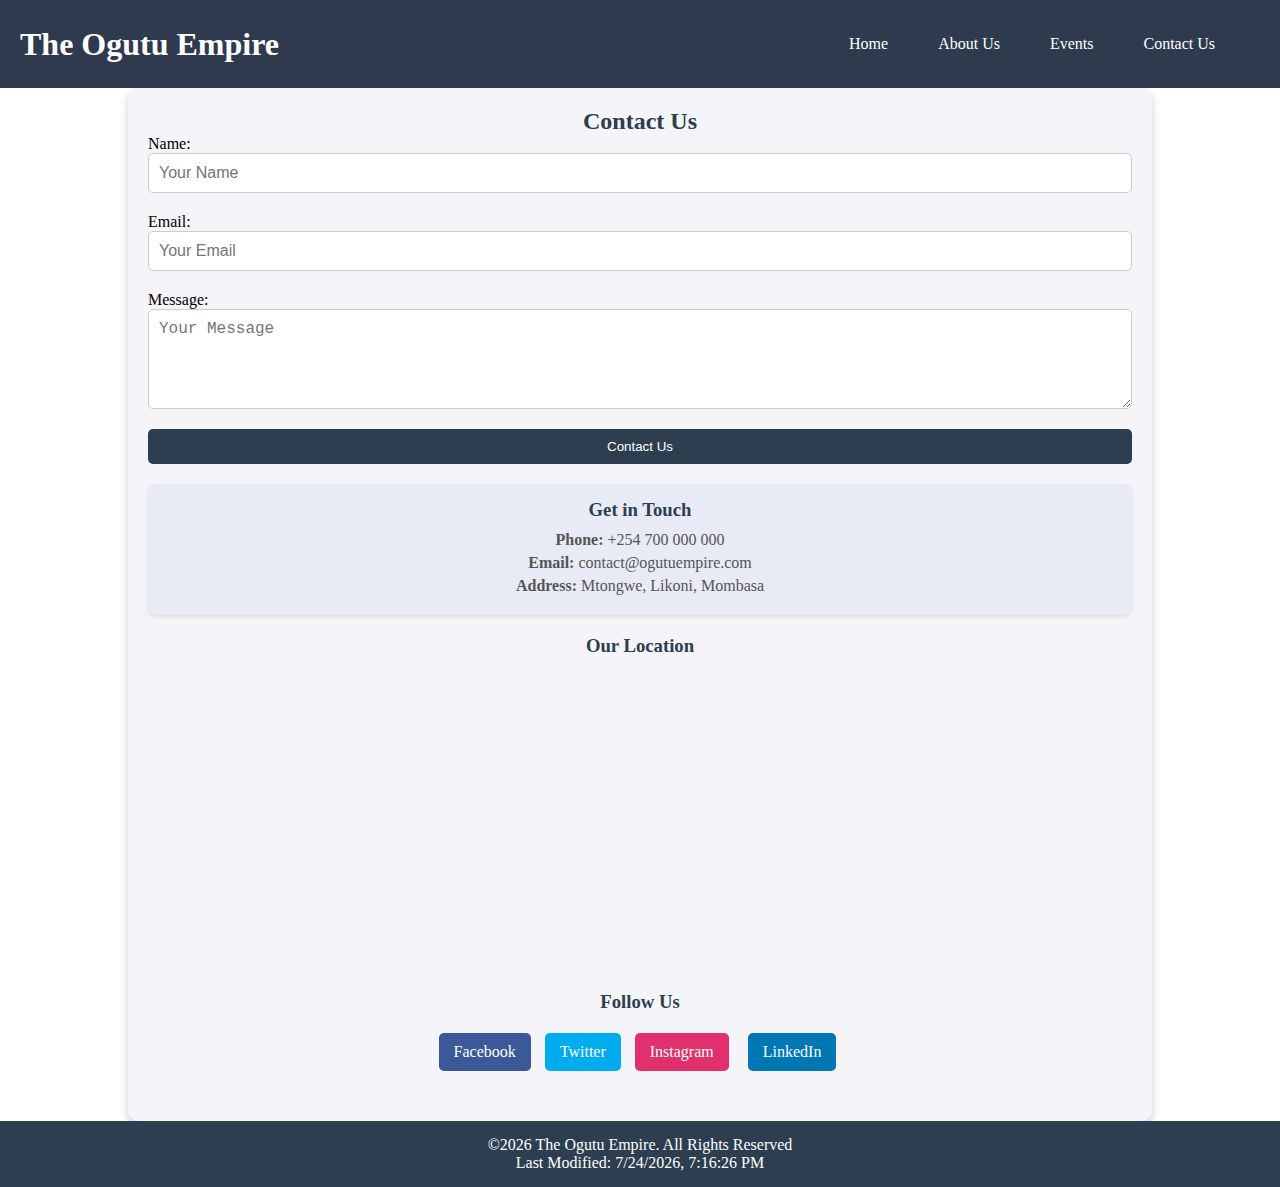
<file: Project/contact.html>
<!DOCTYPE html>
<html lang="en">
<head>
    <meta charset="UTF-8">
    <meta name="viewport" content="width=device-width, initial-scale=1.0">
    <title>Contact Us</title>
    <meta name="description" content="This website contain all the information about contacting the Ogutu Family">
    <link href="https://fonts.googleapis.com/css2?family=Material+Symbols+Outlined" rel="stylesheet">
    <meta name="author" content="Kevin Ogutu-BYU Idaho">
    <link rel="icon" href="images/IMG_20241223_152755.jpg">
    <link rel="stylesheet" href="styles/contact.css">
    <script src="script/contact.js" defer></script>
</head>
<body>
    <header>
        <h1>The Ogutu Empire</h1>
        <nav>
            <ul> 
                <li><a href="index.html">Home</a></li>
                <li><a href="about.html">About Us</a></li>
                <li><a href="events.html">Events</a></li>
                <li><a href="contact.html">Contact Us</a></li>  
            </ul>
        </nav>
        <span class="material-symbols-outlined menu-icon">menu</span>
        <span class="material-symbols-outlined close-icon hidden">close</span>
        
    </header>
    
    <main>
        <section class="contact-section">
            <h2>Contact Us</h2>
            <form action="feedback.html" method="get">
                <label for="name">Name:</label>
                <input type="text" id="name" name="name" placeholder="Your Name" required>

                <label for="email">Email:</label>
                <input type="email" id="email" name="email" placeholder="Your Email" required>

                <label for="message">Message:</label>
                <textarea id="message" name="message" placeholder="Your Message" required></textarea>

                <input type="submit" value="Contact Us">
            </form>
            <section class="contact-info">
                <h3>Get in Touch</h3>
                <p><strong>Phone:</strong> +254 700 000 000</p>
                <p><strong>Email:</strong> contact@ogutuempire.com</p>
                <p><strong>Address:</strong> Mtongwe, Likoni, Mombasa</p>
            </section>
            
        
            <section class="map-section">
                <h3>Our Location</h3>
                <iframe 
                    src="https://www.google.com/maps/embed?pb=!1m18!1m12!1m3!1d31709.416949303292!2d39.64351793436436!3d-4.088573034388584!2m3!1f0!2f0!3f0!3m2!1i1024!2i768!4f13.1!3m3!1m2!1s0x184013afd282b9d1%3A0x18a971e6de012c93!2sMtongwe%2C%20Mombasa!5e0!3m2!1sen!2ske!4v1692800000000!5m2!1sen!2ske" 
                    width="100%" height="300" style="border:0;" allowfullscreen="" loading="lazy"></iframe>
            </section>
        
            <section class="social-media">
                <h3>Follow Us</h3>
                <a href="http://www.facebook.com" class="social-icon facebook">Facebook</a>
                <a href="http://www.twitter.com" class="social-icon twitter">Twitter</a>
                <a href="http://www.instagram.com" class="social-icon instagram">Instagram</a>
                <a href="http://www.linkedIn.com" class="social-icon linkedin">LinkedIn</a>
            </section>
        </section>
    </main>
    <footer>
        <p class="footer-c">©<span class="yearC"></span> The Ogutu Empire. All Rights Reserved </p>
        <p class="content-c"></p>
    </footer>   

    
</body>
</html>
</file>
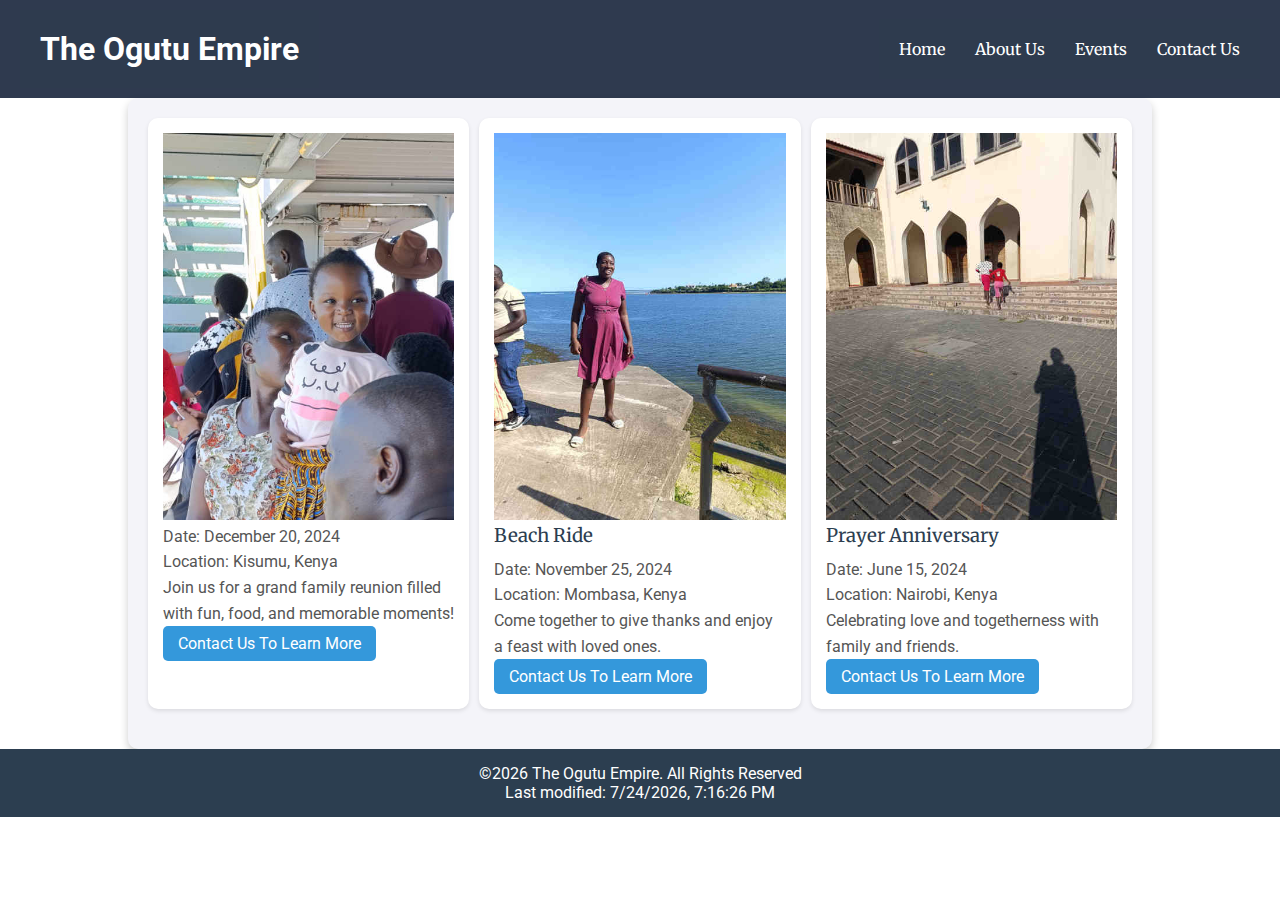
<file: Project/events.html>
<!DOCTYPE html>
<html lang="en">
<head>
    <meta charset="UTF-8">
    <meta name="viewport" content="width=device-width, initial-scale=1.0">
    <title>The Ogutu Empire Events Page</title>
    <meta name="description" content="This page contain all the important events the Ogutu Empire Family ever involved in">
    <link href="https://fonts.googleapis.com/css2?family=Material+Symbols+Outlined" rel="stylesheet">
    <meta name="author" content="Kevin Ogutu-BYU Idaho">
    <link rel="preconnect" href="https://fonts.googleapis.com">
    <link rel="preconnect" href="https://fonts.gstatic.com" crossorigin>
    <link href="https://fonts.googleapis.com/css2?family=Merriweather:ital,wght@0,300;0,400;0,700;0,900;1,300;1,400;1,700;1,900&display=swap" rel="stylesheet">
    <link rel="preconnect" href="https://fonts.googleapis.com">
    <link rel="preconnect" href="https://fonts.gstatic.com" crossorigin>
    <link rel="icon" href="images/IMG_20241223_153343.jpg">
    <link href="https://fonts.googleapis.com/css2?family=Roboto:ital,wght@0,100..900;1,100..900&display=swap" rel="stylesheet">
    <link rel="stylesheet" href="styles/events.css">
    <script src="script/events.js" defer></script>
</head>
<body>
    <header>
        <h1>The Ogutu Empire</h1>
        <nav>
            <ul> 
                <li><a href="index.html">Home</a></li>
                <li><a href="about.html">About Us</a></li>
                <li><a href="events.html">Events</a></li>
                <li><a href="contact.html">Contact Us</a></li>  
            </ul>
        </nav>
        <span class="material-symbols-outlined menu-icon">menu</span>
        <span class="material-symbols-outlined close-icon hidden">close</span>
        
    </header>
    <main>
        <section class="events-section">
            
            <div class="event-card">
                <img src="images/family-reunion.jpg" alt="Family Reunion" class="event-image" loading="lazy">
                <p>Date: December 20, 2024</p>
                <p>Location: Kisumu, Kenya</p>
                <p>Join us for a grand family reunion filled with fun, food, and memorable moments!</p>
                <a href="contact.html" class="event-button">Contact Us To Learn More</a>
            </div>
        
            <div class="event-card">
                <img src="images/beach-ride.jpg" alt="Thanksgiving" class="event-image" loading="lazy">
                <h3>Beach Ride</h3>
                <p>Date: November 25, 2024</p>
                <p>Location: Mombasa, Kenya</p>
                <p>Come together to give thanks and enjoy a feast with loved ones.</p>
                <a href="contact.html" class="event-button">Contact Us To Learn More</a>
            </div>
        
           
            <div class="event-card">
                <img src="images/prayer-day.jpg" alt="Wedding Anniversary" class="event-image" loading="lazy">
                <h3>Prayer Anniversary</h3>
                <p>Date: June 15, 2024</p>
                <p>Location: Nairobi, Kenya</p>
                <p>Celebrating love and togetherness with family and friends.</p>
                <a href="contact.html" class="event-button">Contact Us To Learn More</a>
            </div>
        </section>
    </main>

    <footer>
        <p class="footer-pa">©<span class="copyrightYear"></span> The Ogutu Empire. All Rights Reserved </p>
        <p class="contents"></p>
    </footer>   
</body>
</html>
</file>
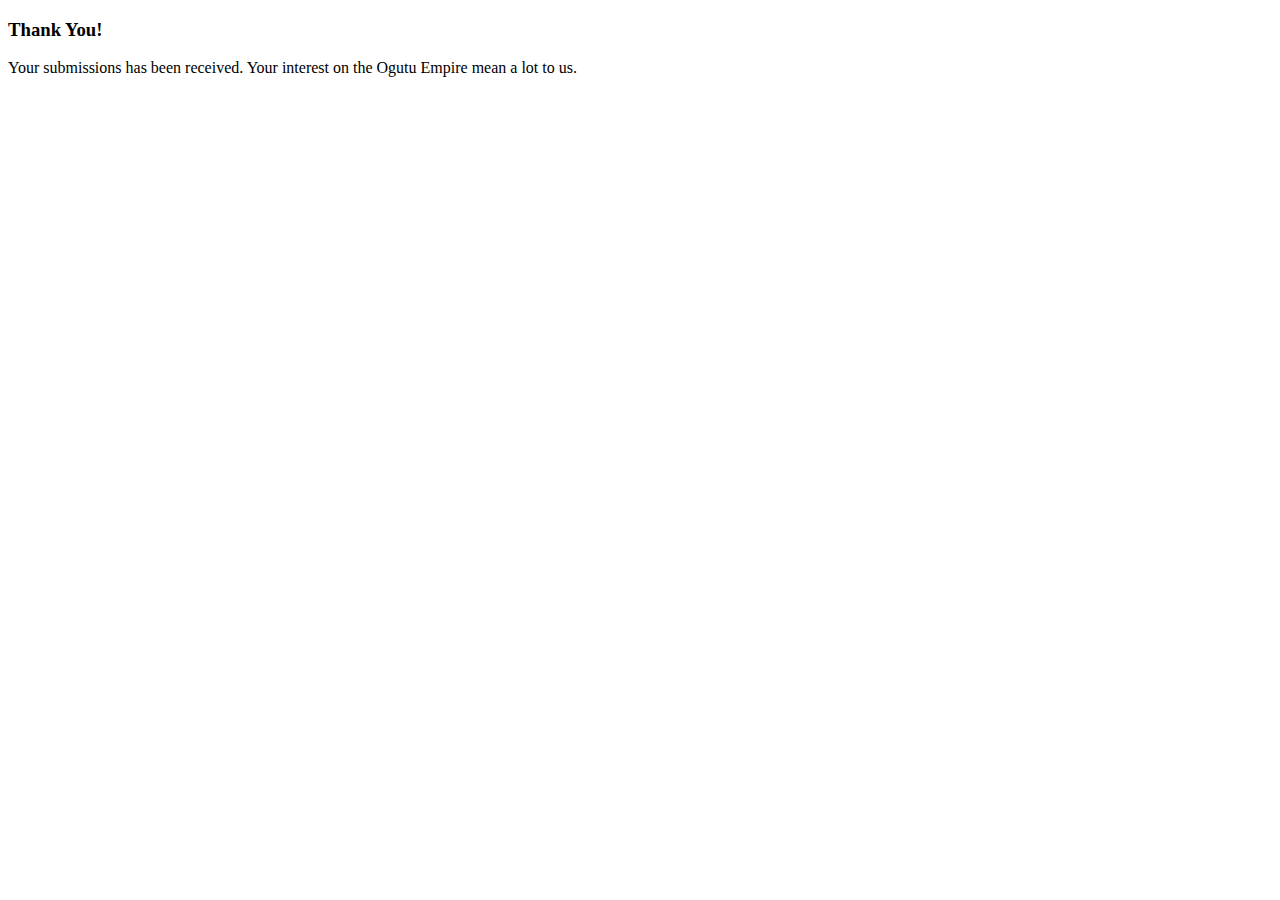
<file: Project/feedback.html>
<!DOCTYPE html>
<html lang="en">
<head>
    <meta charset="UTF-8">
    <meta name="viewport" content="width=device-width, initial-scale=1.0">
    <title>Thank You!</title>
</head>
<body>
    <h3>Thank You!</h3>
    <p>Your submissions has been received. Your interest on the Ogutu Empire mean a lot to us.</p>
    
</body>
</html>
</file>
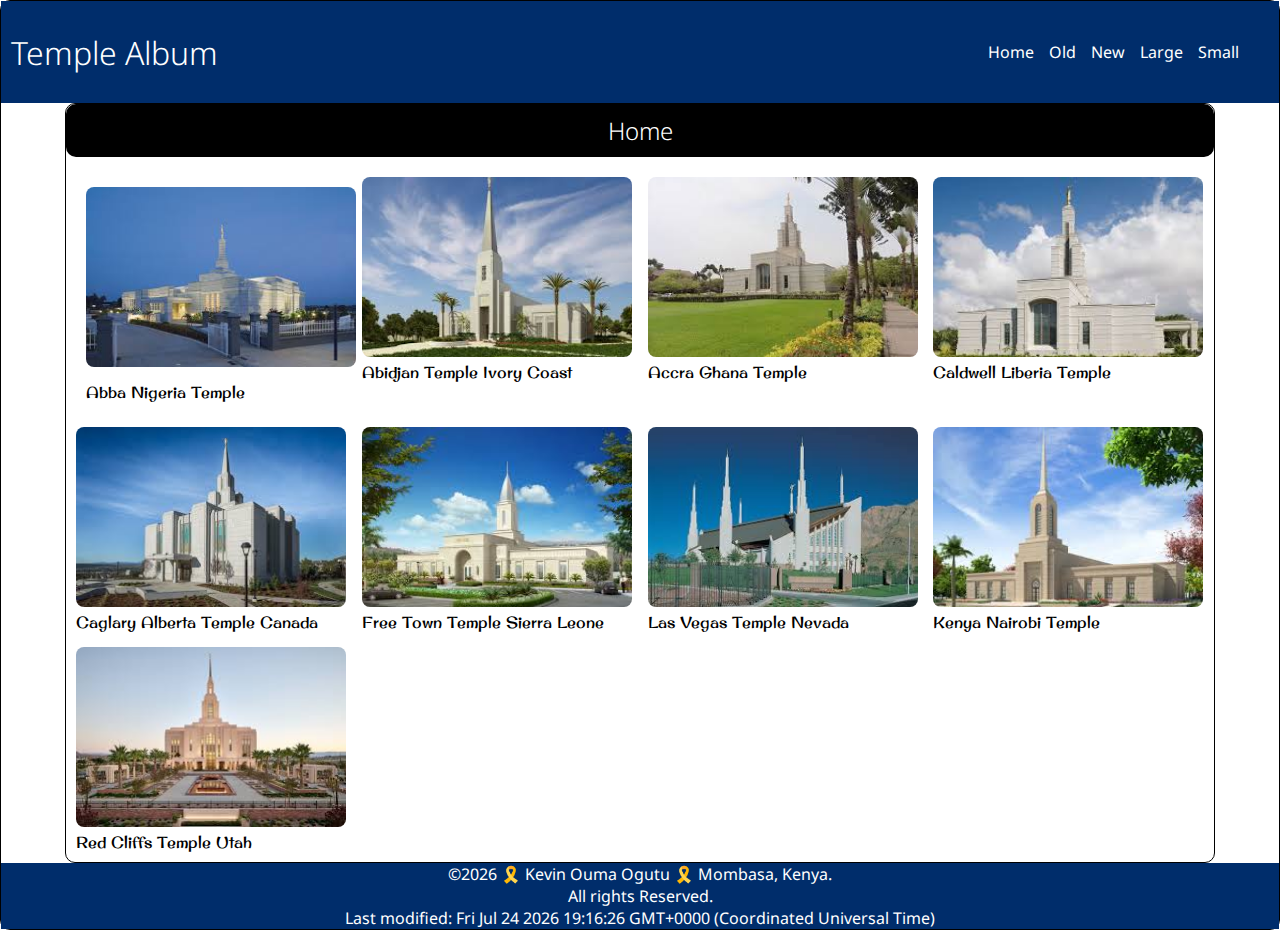
<file: week02/temple.html>
<!DOCTYPE html>
<html lang="en">
<head>
    <meta charset="UTF-8">
    <meta name="viewport" content="width=device-width, initial-scale=1.0">
    <title>Temple Album</title>
    <meta name="description" content="This page illustrates the use of javascript to design responsive websites">
    <meta name="author" content="Kevin Ouma Ogutu">
    <link rel="preconnect" href="https://fonts.googleapis.com">
    <link rel="preconnect" href="https://fonts.gstatic.com" crossorigin>
    <link href="https://fonts.googleapis.com/css2?family=Roboto:ital,wght@0,100..900;1,100..900&display=swap" rel="stylesheet">
    <link rel="preconnect" href="https://fonts.googleapis.com">
    <link rel="preconnect" href="https://fonts.gstatic.com" crossorigin>
    <link href="https://fonts.googleapis.com/css2?family=Original+Surfer&display=swap" rel="stylesheet">
    <link rel="preconnect" href="https://fonts.googleapis.com">
    <link rel="preconnect" href="https://fonts.gstatic.com" crossorigin>
    <link href="https://fonts.googleapis.com/css2?family=Noto+Sans:ital,wght@0,100..900;1,100..900&display=swap" rel="stylesheet">
    <link rel="stylesheet" href="styles/temple.css">
    <link rel="stylesheet" href="styles/temple-large.css">
    <script src="scripts/temple.js" defer></script>
</head>
<body>
    <header>
        <nav>   
            <h1>Temple Album</h1>
            <div></div>
            <ul>
                <li><a href="#">Home</a></li>
                <li><a href="#">Old</a></li>
                <li><a href="#">New</a></li>
                <li><a href="#">Large</a></li>
                <li><a href="#">Small</a></li>
            </ul>
        </nav>
    </header>
    <main>
        <h2>Home</h2>
        <figure class="figure">
            <figure class="figure">
                <img src="images/abba-nigeria.jpeg" alt="Abba Nigeria Temple Church of Jesus Christ of Latter Day Saints">
                <figcaption>Abba Nigeria Temple</figcaption>
            </figure>
            <figure>
                <img src="images/abidjan-ivory-coast.jpeg" alt="Abidjan Temple Church of Jesus Christ of Latter Day Saints">
                <figcaption>Abidjan Temple Ivory Coast</figcaption>
            </figure>
            <figure>
                <img src="images/accra-ghana.jpeg" alt="Accra Ghana Temple Church of Jesus Christ of Latter Day Saints">
                <figcaption>Accra Ghana Temple</figcaption>
            </figure>
            <figure>
                <img src="images/caldwell-liberia.jpeg" alt="Caldwell Liberia Temple Church of Jesus Christ of Latter Day Saints">
                <figcaption>Caldwell Liberia Temple</figcaption>
            </figure>
            <figure>
                <img src="images/calgari-alberta-canada.jpeg" alt="Calgary Alberta Temple Church of Jesus Christ of Latter Day Saints">
                <figcaption>Caglary Alberta Temple Canada</figcaption>
            </figure>
            <figure>
                <img src="images/free-town-sierra-leone.jpeg" alt="Free Town Sierra Leone Temple Church of Jesus Christ of Latter Day Saints">
                <figcaption>Free Town Temple Sierra Leone</figcaption>
            </figure>
            <figure>
                <img src="images/las-vegas-nevada.jpeg" alt="Las Vegas Nevada Temple Church of Jesus Christ of Latter Day Saints">
                <figcaption>Las Vegas Temple Nevada</figcaption>
            </figure>
            <figure>
                <img src="images/nairobi.jpeg" alt="Nairobi Temple Temple Church of Jesus Christ of Latter Day Saints">
                <figcaption>Kenya Nairobi Temple</figcaption>
            </figure>
            <figure>
                <img src="images/red-cliffs-utah.jpeg" alt="Red Cliffs Utah Temple Church of Jesus Christ of Latter Day Saints">
                <figcaption>Red Cliffs Temple Utah</figcaption>
            </figure>
        </figure>
    </main>
    <footer>
        <p>©<span class="year"></span> 🎗️ Kevin Ouma Ogutu 🎗️ Mombasa, Kenya.</p>
        <p class="iso"></p>
        <p class="modified"></p>
        
    </footer>
</body>
</html>
</file>
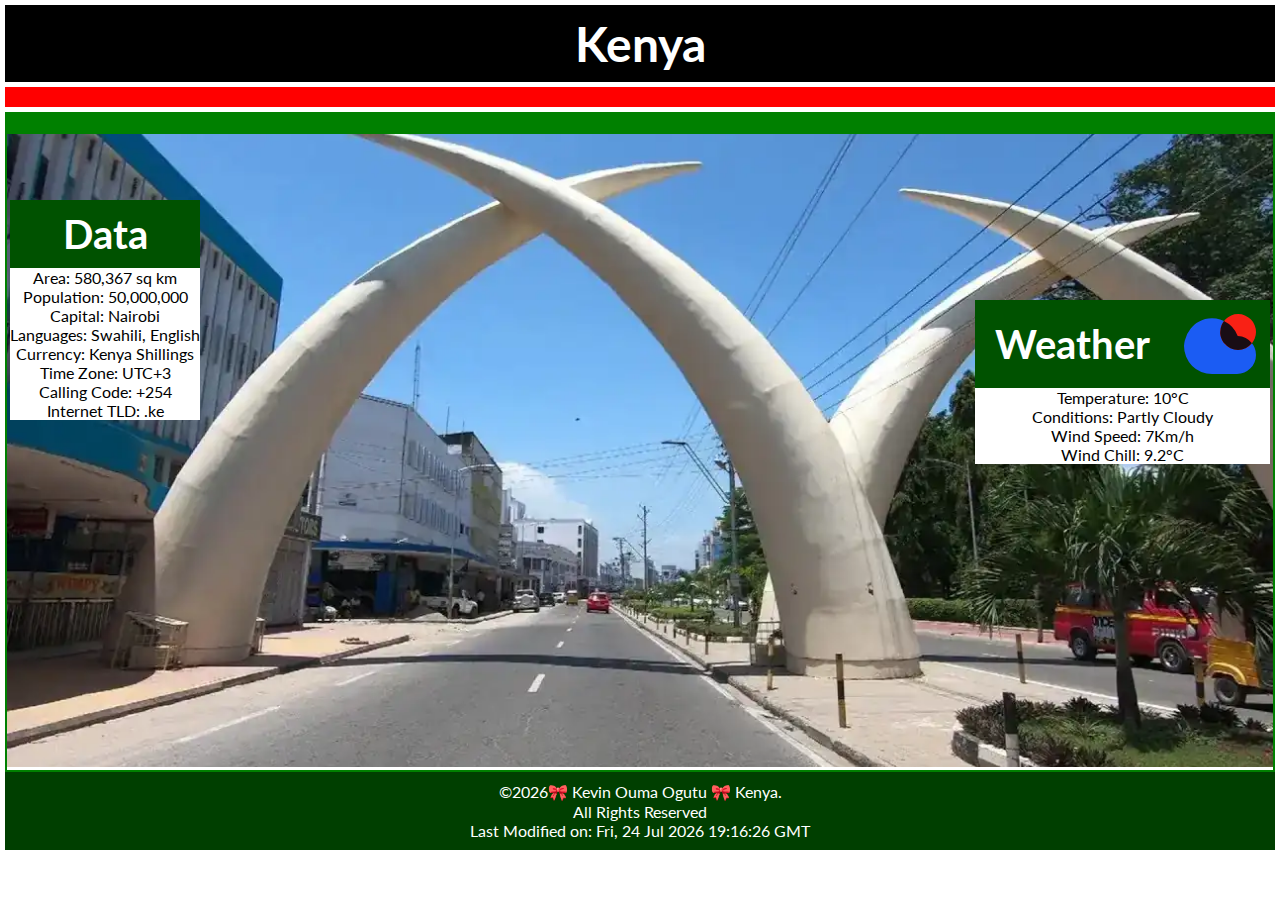
<file: week03/place.html>
<!DOCTYPE html>
<html lang="en">
<head>
    <meta charset="UTF-8">
    <meta name="viewport" content="width=device-width, initial-scale=1.0">
    <title>Places</title>
    <meta name="author" content="Kevin Ouma Ogutu">
    <link rel="preconnect" href="https://fonts.googleapis.com">
    <link rel="preconnect" href="https://fonts.gstatic.com" crossorigin>
    <link href="https://fonts.googleapis.com/css2?family=Lato:ital,wght@0,100;0,300;0,400;0,700;0,900;1,100;1,300;1,400;1,700;1,900&display=swap" rel="stylesheet">
    <meta name="description" content="This page contain information about the data in Kenya and the weather patterns at different times of the day.">
    <link rel="icon" href="images/favicon.jpeg">
    <link rel="stylesheet" href="styles/place.css">
    <script src="script/place.js" defer></script>
</head>
<body>
    <header>
        <h1>Kenya</h1>
        <h1 class="red"></h1>
        <h1 class="green"></h1>
    </header>
    <main>
        <img src="images/kenya-small.webp" 
             srcset="images/kenya-small.webp 800w,
                     images/kenya-big.webp 1500w"
        
        alt="">
        <section class="data">
            <h2>Data</h2>
            <p>Area: 580,367 sq km</p>
            <p>Population: 50,000,000</p>
            <p>Capital: Nairobi</p>
            <p>Languages: Swahili, English</p>
            <p>Currency: Kenya Shillings</p>
            <p>Time Zone: UTC+3</p>
            <p>Calling Code: +254</p>
            <p>Internet TLD: .ke</p>
        </section>
        <section class="weather">
            <div>
                <h2>Weather</h2>
                <img src="images/weather-mobile-view.svg"
                     srcset="images/weather-mobile-view.svg 815w,
                             images/weather-desktop-view.svg 1000w" 
                
                alt="emoticon">
            </div>
            <p class="temperature"></p>
            <p>Conditions: Partly Cloudy</p>
            <p class="speed"></p>
            <p class="windchill"></p>

        </section>
       
    </main>
    <footer>
        <p>©<span class="year"></span>🎀 Kevin Ouma Ogutu 🎀 Kenya.</p>
        <p class="rights"></p>
        <p class="datemodified"></p>
       
    </footer>
    
    
    
</body>
</html>
</file>
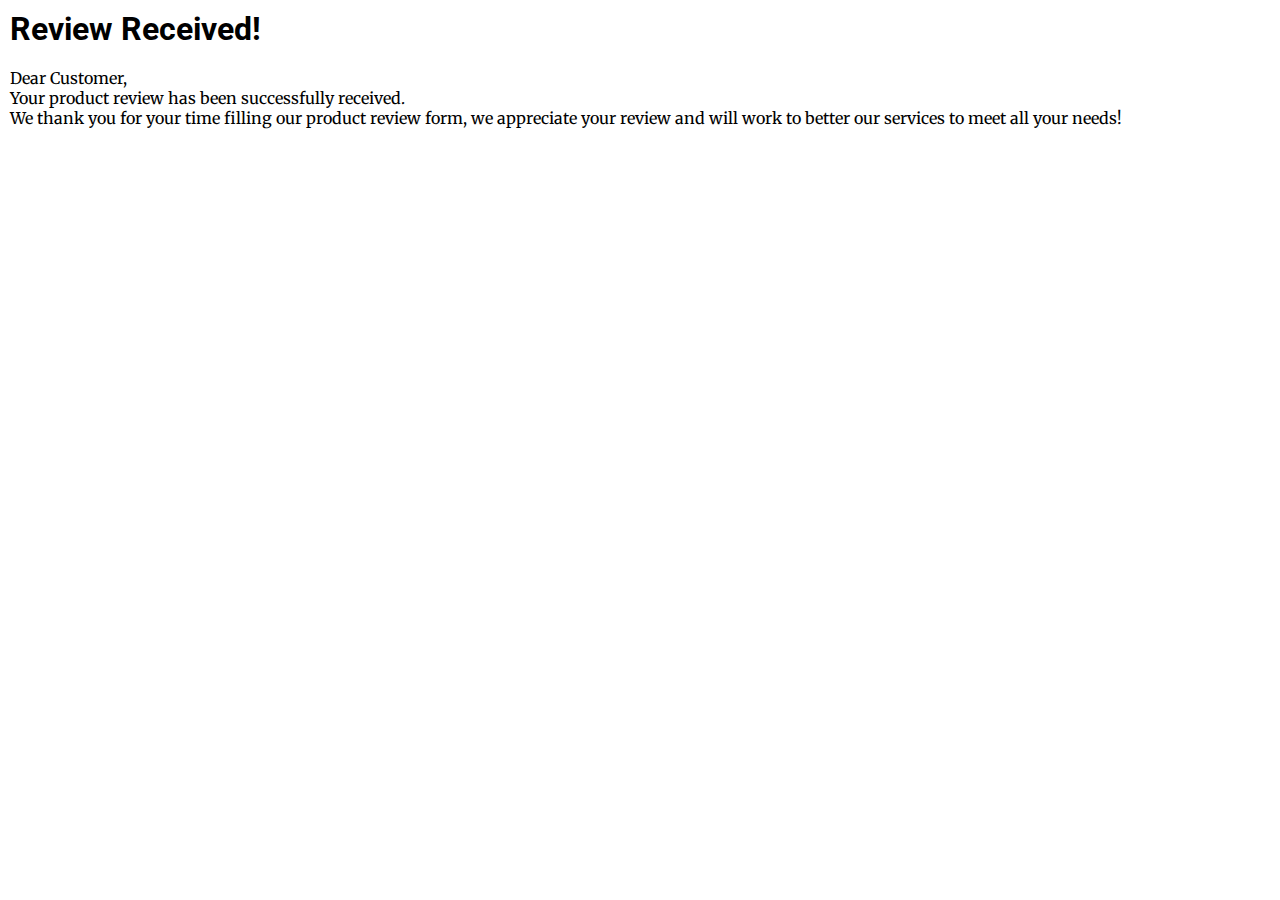
<file: week05/review.html>
<!DOCTYPE html>
<html lang="en">
<head>
    <meta charset="UTF-8">
    <meta name="viewport" content="width=device-width, initial-scale=1.0">
    <title>HTML Form Review</title>
    <meta name="description" content="This page has a thank you message for the submitted HTML Form">
    <meta name="author" content="Kevin Ogutu-WDD131; BYU-Idaho">
    <link rel="preconnect" href="https://fonts.googleapis.com">
    <link rel="preconnect" href="https://fonts.gstatic.com" crossorigin>
    <link href="https://fonts.googleapis.com/css2?family=Domine:wght@400..700&family=Merriweather&display=swap" rel="stylesheet">
    <link rel="icon" href="images/review.png">
    <link rel="preconnect" href="https://fonts.googleapis.com">
    <link rel="preconnect" href="https://fonts.gstatic.com" crossorigin>
    <link href="https://fonts.googleapis.com/css2?family=Roboto:ital,wght@0,100..900;1,100..900&display=swap" rel="stylesheet">
    <link rel="stylesheet" href="styles/review.css">
</head>
<body>
    <section>
        <h1>Review Received!</h1>
        <p>Dear Customer, <br> Your product review has been successfully received. <br>We thank you for your time filling our product review form, we appreciate your review and will work to better our services to meet all your needs!</p>
    </section>   
</body>
</html>
</file>
<file: Project/styles/contact.css>
* {
    margin: 0;
    padding: 0;
    box-sizing: border-box;
}

/* Contact Section */
.contact-section {
    width: 80%;
    margin: 0 auto;
    padding: 20px;
    background-color: #f4f4f9;
    border-radius: 10px;
    box-shadow: 0 4px 8px rgba(0, 0, 0, 0.2);
}

.contact-section h2 {
    text-align: center;
    color: #2c3e50;
}

form {
    display: flex;
    flex-direction: column;
}

input[type="text"],
input[type="email"],
textarea {
    margin-bottom: 20px;
    padding: 10px;
    border: 1px solid #ccc;
    border-radius: 5px;
    font-size: 16px;
}

textarea {
    min-height: 100px;
    resize: vertical;
}

input[type="submit"] {
    padding: 10px;
    background-color: #2c3e50;
    color: white;
    border: none;
    border-radius: 5px;
    cursor: pointer;
    transition: background-color 0.3s;
}

input[type="submit"]:hover {
    background-color: #34495e;
}

/* Header & Navigation */
header {
    display: flex;
    align-items: center;
    background-color: #2F3A4F;
    padding: 10px 20px;
    justify-content: space-between;
}

nav {
    background-color: #2E3B4E;
    padding: 20px;
}

h1 {
    color: #ffffff;
    font-size: 2rem;
    margin-right: auto;
}

nav ul {
    display: none;
    flex-direction: column;
    align-items: center;
    gap: 20px;
    padding: 0;
}

nav ul.show {
    display: flex;
}

nav ul li {
    list-style: none;
    font-family: "Merriweather", serif;
    font-weight: 400;
    display: flex;
    align-items: center;
    margin-right: 20px;
}

nav ul li a {
    text-decoration: none;
    color: #FFFFFF;
    padding: 5px;
    border-radius: 6px;
    transition: background 0.3s;
}

nav ul li a:hover {
    background-color: #8892a1;
    color: black;
}

.menu-icon, .close-icon {
    color: #fff;
    font-size: 30px;
    cursor: pointer;
    position: absolute;
    top: 0;
    right: 0;
}

.hidden {
    display: none;
}

/* Hero Section */
.hero-section {
    background: url('images/family.jpeg') no-repeat center center/cover;
    height: 90vh;
    display: flex;
    justify-content: center;
    align-items: center;
    text-align: center;
    color: #fff;
    position: relative;
}

.hero-section::before {
    content: '';
    position: absolute;
    top: 0;
    left: 0;
    right: 0;
    bottom: 0;
    background: rgba(0, 0, 0, 0.5);
}

.hero-content {
    z-index: 1;
    max-width: 600px;
}

.hero-content h2 {
    font-size: 3em;
    margin-bottom: 10px;
}

.hero-content p {
    font-size: 1.5em;
    margin-bottom: 20px;
}

.cta-button {
    padding: 10px 20px;
    background: #3498db;
    color: #fff;
    text-decoration: none;
    border-radius: 5px;
    box-shadow: 0 4px 8px rgba(0, 0, 0, 0.3);
    transition: background 0.3s ease;
}

.cta-button:hover {
    background: #2980b9;
}

/* Sections */
.intro-section, .values-section {
    padding: 40px;
    text-align: center;
    background: #f4f4f9;
}

.intro-section h2, .values-section h2,
.contact-info h3,
.map-section h3,
.social-media h3 {
    color: #2c3e50;
    margin-bottom: 10px;
}

.values-list {
    list-style: none;
    padding: 0;
    display: flex;
    justify-content: center;
    flex-wrap: wrap;
}

.values-list li {
    background: #e8eaf6;
    margin: 10px;
    padding: 15px;
    border-radius: 5px;
    color: #2c3e50;
    box-shadow: 0 2px 4px rgba(0, 0, 0, 0.1);
    width: 200px;
}

/* Footer */
footer {
    background: #2c3e50;
    color: #fff;
    text-align: center;
    padding: 15px;
}

/* Responsive Design */
@media (min-width: 600px) {
    .menu-icon, .close-icon {
        display: none;
    }
    
    nav ul {
        display: flex;
        flex-direction: row;
        justify-content: flex-end;
    }
}

/* Contact Info */
.contact-info {
    text-align: center;
    margin-top: 20px;
    background: #e8eaf6;
    padding: 15px;
    border-radius: 8px;
    box-shadow: 0 2px 4px rgba(0, 0, 0, 0.1);
}

.contact-info p {
    margin: 5px 0;
    color: #555;
}

/* Map Section */
.map-section {
    margin: 20px auto;
    width: 80%;
    text-align: center;
}

/* Social Media */
.social-media {
    text-align: center;
    margin: 20px 0;
}

.social-icon {
    text-decoration: none;
    color: white;
    padding: 10px 15px;
    border-radius: 5px;
    margin: 0 5px;
    display: inline-block;
    transition: background 0.3s;
}

.facebook {
    background: #3b5998;
}

.facebook:hover {
    background: #2d4373;
}

.twitter {
    background: #00acee;
}

.twitter:hover {
    background: #0084b4;
}

.instagram {
    background: #e1306c;
}

.instagram:hover {
    background: #bc2a8d;
}

.linkedin {
    background: #0077b5;
    margin: 10px;
}

.linkedin:hover {
    background: #005983;
}
</file>
<file: Project/styles/events.css>
* {
    margin: 0;
    padding: 0;
    box-sizing: border-box;
}

/* General Layout */
body {
    font-family: "Roboto", serif;
}

header {
    display: flex;
    align-items: center;
    background-color: #2F3A4F;
    padding: 10px 20px;
}

nav {
    background-color: #2E3B4E;
    padding: 20px;
}

h1 {
    color: #ffffff;
    background-color: #2E3B4E;
    padding: 20px;
    margin: 0;
}

h2, h3,
nav ul li {
    font-family: "Merriweather", serif;
    font-weight: 400;
}

nav ul {
    display: none;
    justify-content: center;
    align-items: center;
    flex-direction: column;
    gap: 30px;
    margin: 0;
    padding: 0;
}

nav ul.show {
    display: flex;
}

nav ul li {
    list-style: none;
}

nav ul li a {
    text-decoration: none;
    color: #FFFFFF;
}

nav ul li a:hover {
    background-color: #8892a1;
    padding: 5px;
    color: black;
    border-radius: 6px;
}

.menu-icon,
.close-icon {
    color: #fff;
    font-size: 30px;
    cursor: pointer;
    position: absolute;
    top: 0;
    right: 0;
}

.hidden {
    display: none;
}

/* Hero Section */
.hero-section {
    background: url('images/family.jpeg') no-repeat center center/cover;
    height: 90vh;
    display: flex;
    justify-content: center;
    align-items: center;
    text-align: center;
    color: #fff;
    position: relative;
}

.hero-section::before {
    content: '';
    position: absolute;
    top: 0;
    left: 0;
    right: 0;
    bottom: 0;
    background: rgba(0, 0, 0, 0.5);
}

.hero-content {
    z-index: 1;
    max-width: 600px;
}

.hero-content h2 {
    font-size: 3em;
    margin-bottom: 10px;
}

.hero-content p {
    font-size: 1.5em;
    margin-bottom: 20px;
}

.cta-button {
    padding: 10px 20px;
    background: #3498db;
    color: #fff;
    text-decoration: none;
    border-radius: 5px;
    box-shadow: 0 4px 8px rgba(0, 0, 0, 0.3);
    transition: background 0.3s ease;
}

.cta-button:hover {
    background: #2980b9;
}

/* Intro Section */
.intro-section {
    padding: 40px;
    text-align: center;
    background: #f4f4f9;
}

.intro-section h2 {
    color: #2c3e50;
    margin-bottom: 15px;
}

.intro-section p {
    color: #555;
    line-height: 1.6;
    margin-bottom: 20px;
}

.family-photo {
    text-align: center;
    margin: 20px 0;
}

.family-photo img {
    width: 80%;
    max-width: 600px;
    border-radius: 10px;
    box-shadow: 0 4px 8px rgba(0, 0, 0, 0.2);
}

/* Values Section */
.values-section {
    padding: 40px;
    background: #fff;
    text-align: center;
}

.values-section h2 {
    color: #34495e;
    margin-bottom: 20px;
}

.values-list {
    list-style: none;
    padding: 0;
    margin: 0;
    display: flex;
    justify-content: center;
    flex-wrap: wrap;
}

.values-list li {
    background: #e8eaf6;
    margin: 10px;
    padding: 15px;
    border-radius: 5px;
    color: #2c3e50;
    box-shadow: 0 2px 4px rgba(0, 0, 0, 0.1);
    width: 200px;
}

/* Footer */
footer {
    background: #2c3e50;
    color: #fff;
    text-align: center;
    padding: 15px;
}

/* Responsive */
@media (min-width: 600px) {
    .menu-icon,
    .close-icon {
        display: none;
    }
    header {
        justify-content: flex-end;
    }
    nav ul {
        display: flex;
        flex-direction: row;
        justify-content: end;
    }
    h1 {
        font-size: 2rem;
        display: block;
        margin-right: auto;
    }
    .events-section {
        display: grid;
        grid-template-columns: repeat(3, 1fr);
        gap: 10px;
        width: 80%;
        margin: 0 auto;
        padding: 20px;
        background-color: #f4f4f9;
        border-radius: 10px;
        box-shadow: 0 4px 8px rgba(0, 0, 0, 0.2);
    }
}

/* Events Section */
.events-section h2 {
    grid-column: 1/2;
    color: #2c3e50;
    text-align: center;
    margin-bottom: 20px;
}

.event-card {
    background-color: white;
    padding: 15px;
    border-radius: 10px;
    box-shadow: 0 2px 4px rgba(0, 0, 0, 0.1);
    margin-bottom: 20px;
}

.event-card h3 {
    color: #2c3e50;
    margin-bottom: 10px;
}

.event-card p {
    color: #555;
    line-height: 1.6;
}

/* Event Images */
.event-image {
    width: 100%;
    height: auto;
}

/* Event Buttons */
.event-button {
    display: inline-block;
    padding: 8px 15px;
    background-color: #3498db;
    color: white;
    text-decoration: none;
    border-radius: 5px;
    transition: background 0.3s ease;
}

.event-button:hover {
    background-color: #2980b9;
}
</file>
<file: week02/styles/temple.css>
*{
    margin: 0;
    padding: 0;
    box-sizing: border-box;
}
figcaption{
    text-align: start;
    font-family: "Original Surfer", serif;
   
}
p{
    color: #fff;
}

footer{
    text-align: center;
    background-color: #002d6b;
}
body{
    border: 1px solid black;
    border-radius: 10px;
    font-family: "Noto Sans", serif;
}

main{
    max-width: 90%;
    margin: 0 auto;
    border: 1px solid black;
    border-radius: 10px;
   
}
h1{
    color: #ffffff;
    margin-right: auto;
    font-size: 2rem;
    font-weight: 300;
}
img{
    width: 270px;
    height: auto;
    aspect-ratio: 6/4;
    object-fit: cover;
    border-radius: 8px;
    background-color: #ccc;
     
}

nav{
    background-color: #002d6b;
    display: flex;
    justify-content: space-around;
    align-items: center;
    padding: 10px;
}
div::before{
    content: '☰';
    border: none;
    font-size: 30px;
    color: white;
    cursor: pointer;
}
nav ul{
    display: none;
    flex-direction: column;
    gap: 15px;
    list-style-type: none;
    padding: 30px;
    text-align: center;
    justify-content: center;
}
nav ul li a{
    text-decoration: none;
    color: white;
}
a:hover{
    cursor: pointer;
    background-color: #ccc;
    padding: 10px;
    border-radius: 5px;
}

div.open::before{
    content: '❎';
    position: absolute;
    top: 0;
    right: 10px;
    border: none;
    font-size: 30px;   
    background-color: steelblue;
}
nav ul.open{
    display: flex;
}
h2{
    text-align: center;
    color: white;
    background-color: black;
    margin-bottom: 10px;
    border-radius: 10px;
    padding: 10px;
    font-weight: 300;
}

.figure{
    display: grid;
    grid-template-columns: repeat(auto-fit, minmax(270px, 1fr));
    gap: 15px;
    padding: 10px;
}

@media(max-width:530px){
    nav ul.open{
        display: flex;
        flex: 1;
        
    }
    h1.hidden{
        position: absolute;
        opacity: 0;
        visibility: hidden;
    }
    .figure{
        display: grid;
        grid-template-columns: 1fr 1fr;
    }
}
@media(max-width:500px){
    .figure{
        display: grid;
        grid-template-columns: 1fr;
    }
}
</file>
<file: week02/styles/temple-large.css>
@media(min-width:655px){
    div{
        display: none;
    }
    nav ul{
        display: flex;
        flex-direction: row;
    }
}
</file>
<file: week03/styles/place.css>
body{
    padding: 5px;
    
}
main{
    border: 2px solid green;
}
*{
    font-family: "Lato", serif;
    margin: 0;
    box-sizing: border-box;
    padding: 0;
}
h1{
    color: white;
    background-color: black;
    text-align: center;
    padding: 10px;
    font-size: 3rem;
}
footer{
    text-align: center;
    padding: 10px;
    background-color: #003f00;
    color: white;
}
h2{
    padding: 10px;
    font-size: 2.5rem;
}
img{
    height: auto;
    width: 100%;
    aspect-ratio: 2/1;
    object-fit: cover;
}
.data{
    text-align: center;
}
.weather{
    text-align: center;
}
.weather img{
    width: 100px;
    height: auto;
}
.red{
    background-color: red;
    margin-top: 5px; 
}
.green{
    background-color: green;
    margin-top: 5px;  
}
@media(min-width: 650px){
    .data{
        position: absolute;
        background-color: white;
        top: 200px;
        left: 10px;
    }
    h2{
        background-color: #005200;
        color: white;
    }
    .weather{
        position: absolute;
        top: 300px;
        right: 10px;
        background-color: white;
    }
    .weather img{
        width: 80px;
        height: auto;
        
    }
    div{
        display: flex;
        gap: 20px;
        padding: 10px;
        background-color: #005200;
    }
    
}
</file>
<file: week05/styles/review.css>
* {
    margin: 0;
    padding: 0;
    box-sizing: border-box;
}
h1{
    padding: 10px;  
    font-family: "Roboto", serif; 
}
p{
    padding: 10px;
    font-family: "Merriweather", serif;
}
</file>
